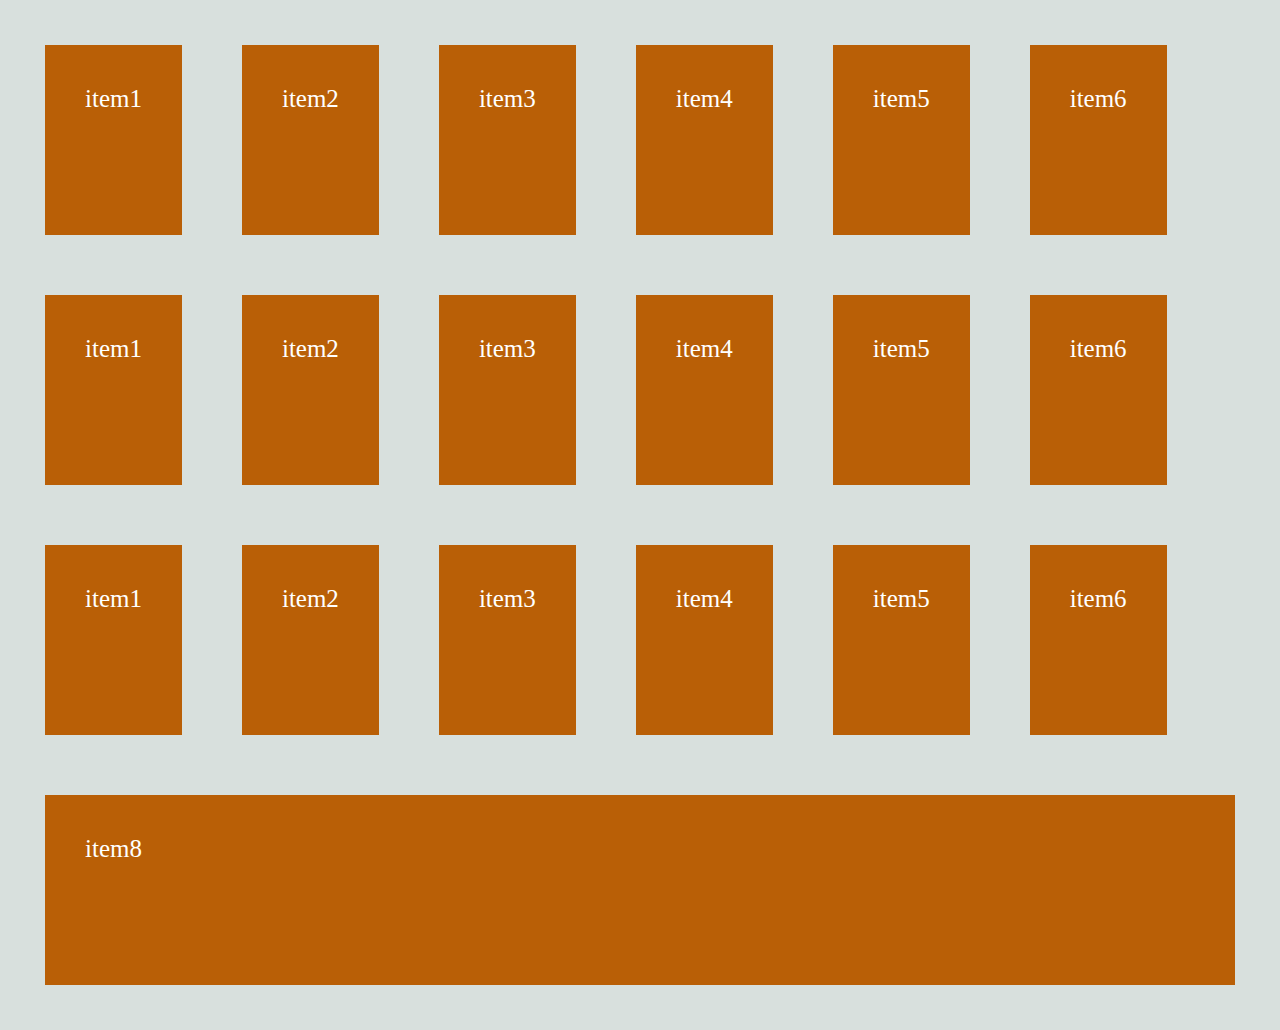
<file: css-flexbox/flex-coklu-satır-sıralama/index.html>
<!DOCTYPE html>
<html lang="tr">

<head>
    <meta charset="UTF-8">
    <meta http-equiv="X-UA-Compatible" content="IE=edge">
    <meta name="viewport" content="width=device-width, initial-scale=1.0">
    <title>flex-coklu-satır-sıralama</title>
    <style>
        * {
            margin: 0;
            padding: 0;
        }

        .container {
            display: flex;
            flex-wrap: wrap;
            /* align-content: flex-start; */
            /* align-content: flex-end; */
            /* align-content: stretch; */
            /* align-content: center; */
            /* align-content: space-between; */
            /* align-content: space-around; */
            /* align-content: space-evenly; */
            


            height: 1000px;
            background-color: #d8e0dd;
            padding: 15px;
        }

        .item {
            padding: 40px;
            margin: 30px;
            background-color: rgb(185, 95, 6);
            color: #fff;
            font-size: 25px;
        }

        .i8 {
            flex: 1;
        }
    </style>
</head>

<body>
    <div class="container">
        <div class="item">item1</div>
        <div class="item">item2</div>
        <div class="item">item3</div>
        <div class="item">item4</div>
        <div class="item">item5</div>
        <div class="item">item6</div>
        <div class="item">item1</div>
        <div class="item">item2</div>
        <div class="item">item3</div>
        <div class="item">item4</div>
        <div class="item">item5</div>
        <div class="item">item6</div>
        <div class="item">item1</div>
        <div class="item">item2</div>
        <div class="item">item3</div>
        <div class="item">item4</div>
        <div class="item">item5</div>
        <div class="item">item6</div>
        <div class="item i8">item8</div>

    </div>



</body>

</html>
</file>
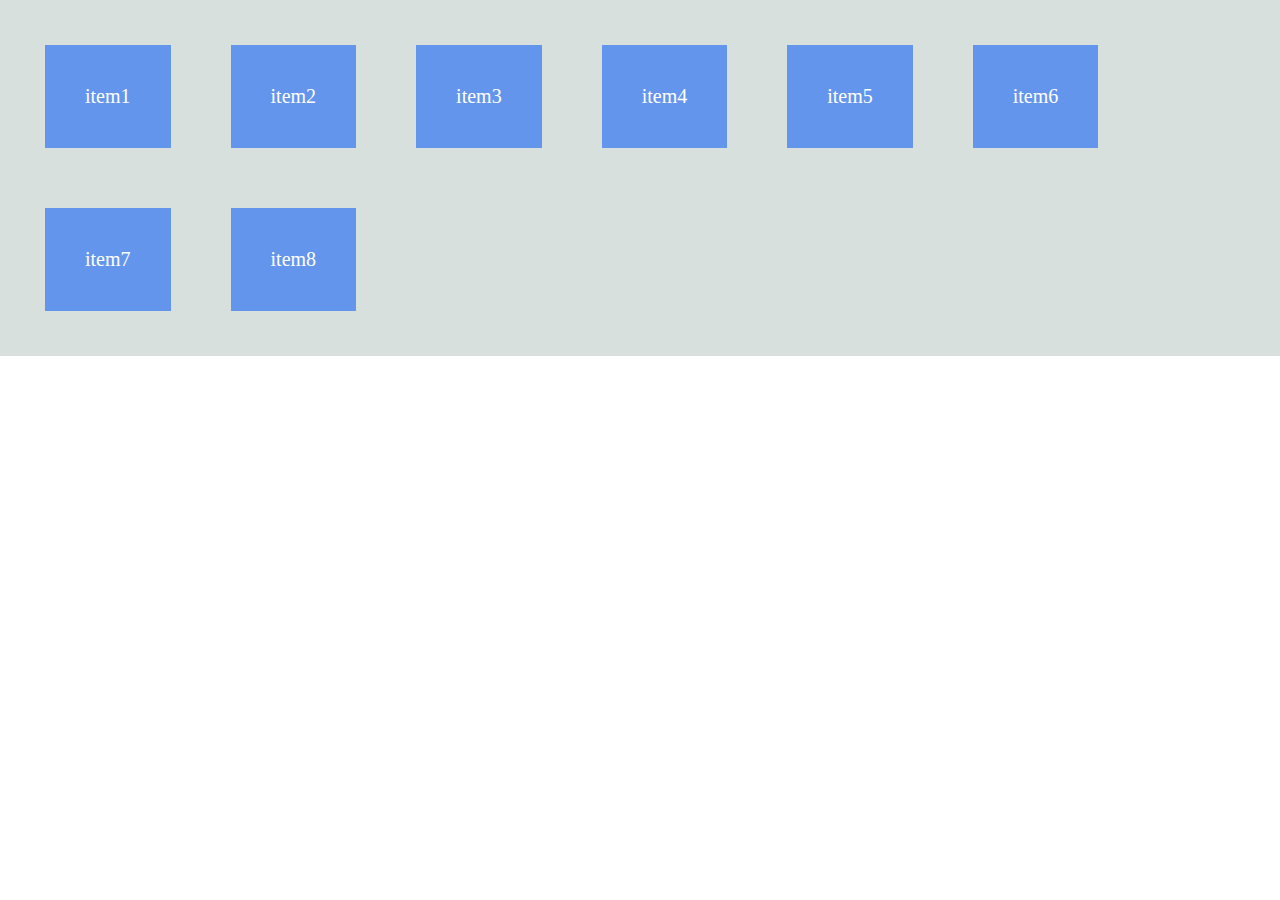
<file: css-flexbox/flex-container/index.html>
<!DOCTYPE html>
<html lang="tr">

<head>
    <meta charset="UTF-8">
    <meta http-equiv="X-UA-Compatible" content="IE=edge">
    <meta name="viewport" content="width=device-width, initial-scale=1.0">
    <title>flex-container</title>
    <style>
        * {
            margin: 0;
            padding: 0;
        }

        .container {
            display: flex;
            /* flex-direction: row-reverse; */
            /* flex-direction: column; */
            /* flex-direction: column-reverse; */
            /* flex-wrap: wrap-reverse; */
            flex-wrap: wrap; 
            background-color: #d8e0dd;
            padding: 15px;
        }

        .item {
            padding: 40px;
            margin: 30px;
            background-color: cornflowerblue;
            color: #fff;
            font-size: 20px;
        }
    </style>
</head>

<body>
    <div class="container">
        <div class="item">item1</div>
        <div class="item">item2</div>
        <div class="item">item3</div>
        <div class="item">item4</div>
        <div class="item">item5</div>
        <div class="item">item6</div>
        <div class="item">item7</div>
        <div class="item">item8</div>
    </div>



</body>

</html>
</file>
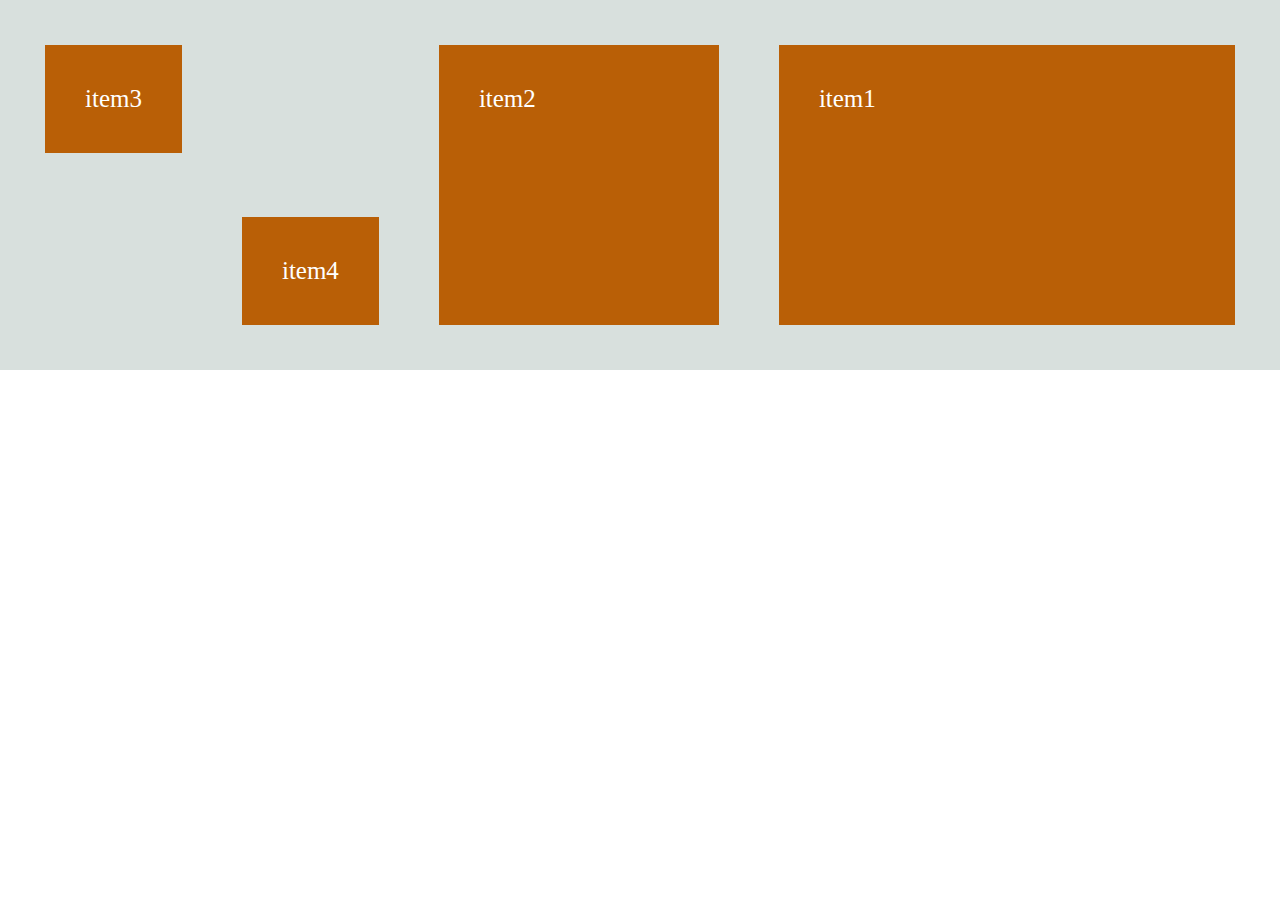
<file: css-flexbox/flex-elaman-ici-hizalama/index.html>
<!DOCTYPE html>
<html lang="tr">

<head>
    <meta charset="UTF-8">
    <meta http-equiv="X-UA-Compatible" content="IE=edge">
    <meta name="viewport" content="width=device-width, initial-scale=1.0">
    <title>flex-elaman-ici-hizalama</title>
    <style>
        * {
            margin: 0;
            padding: 0;
        }

        .container {
            display: flex;
            align-items: center;
            background-color: #d8e0dd;
            padding: 15px;
        }

        .item {
            padding: 40px;
            margin: 30px;
            background-color: rgb(185, 95, 6);
            color: #fff;
            font-size: 25px;

        }

        .i1 {
            align-self: stretch;
            order: 6;
            flex: 1;
        }

        .i2 {
            height: 200px;
            order: 5;
            /* flex-basis: 200px; */
            /* flex-shrink: 0; */
            flex: 0 0 200px;
        }

        .i3 {
            align-self: flex-start;
            order: -2;
        }

        .i4 {
            align-self: flex-end;
            order: -1;
        }
    </style>
</head>

<body>
    <div class="container">
        <div class="item i1">item1</div>
        <div class="item i2">item2</div>
        <div class="item i3">item3</div>
        <div class="item i4">item4</div>

    </div>



</body>

</html>
</file>
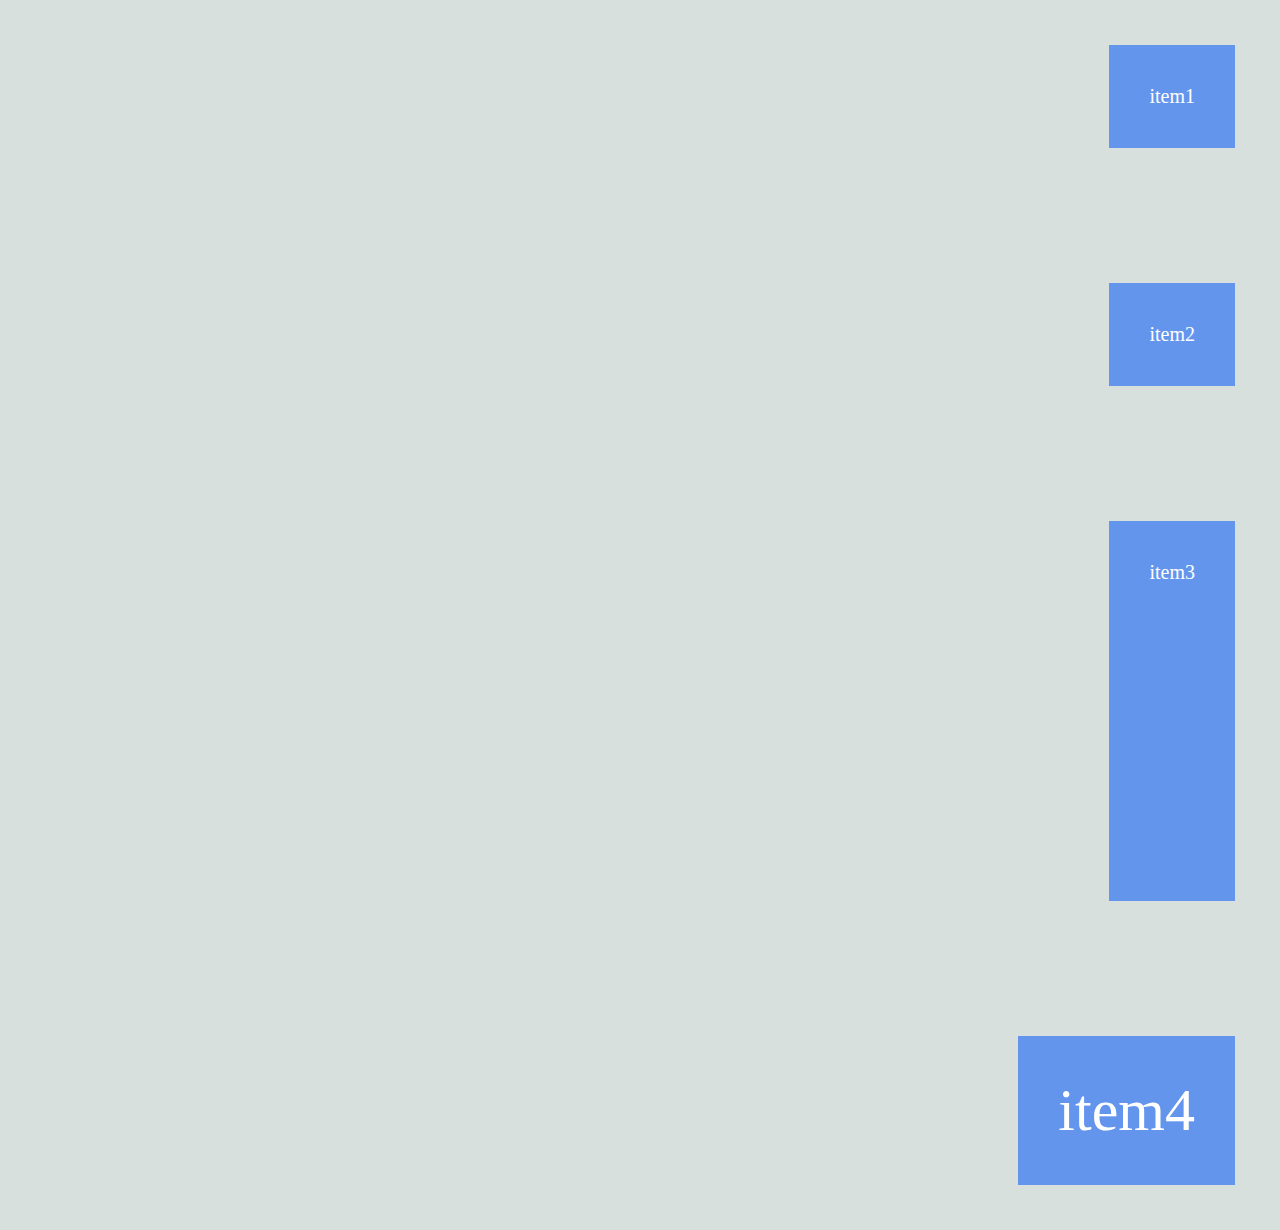
<file: css-flexbox/flex-hizalama/index.html>
<!DOCTYPE html>
<html lang="tr">

<head>
    <meta charset="UTF-8">
    <meta http-equiv="X-UA-Compatible" content="IE=edge">
    <meta name="viewport" content="width=device-width, initial-scale=1.0">
    <title>flex-hizalama</title>
    <style>
        * {
            margin: 0;
            padding: 0;
        }

        .container {
            height: 1200px;
            display: flex;
            justify-content: space-between;
            flex-direction: column;
            /* justify-content: flex-start; */
            /* justify-content: flex-end; */
            /* justify-content: space-between; */
            /* justify-content: space-around; */
            /* justify-content: space-evenly; */

            /* align-items: stretch; */
            /* align-items: center; */
            /* align-items: flex-start; */
            align-items: flex-end;
            /* align-items: baseline; */
            background-color: #d8e0dd;
            padding: 15px;
        }

        .item {
            padding: 40px;
            margin: 30px;
            background-color: cornflowerblue;
            color: #fff;
            font-size: 20px;
        }

        .i2 {
            height: 200px;
        }

        .i3 {
            height: 300px;
        }
        .i4 {
            font-size: 60px;
        }
    </style>
</head>

<body>
    <div class="container">
        <div class="item">item1</div>
        <div class="item">item2</div>
        <div class="item i3">item3</div>
        <div class="item i4">item4</div>

    </div>



</body>

</html>
</file>
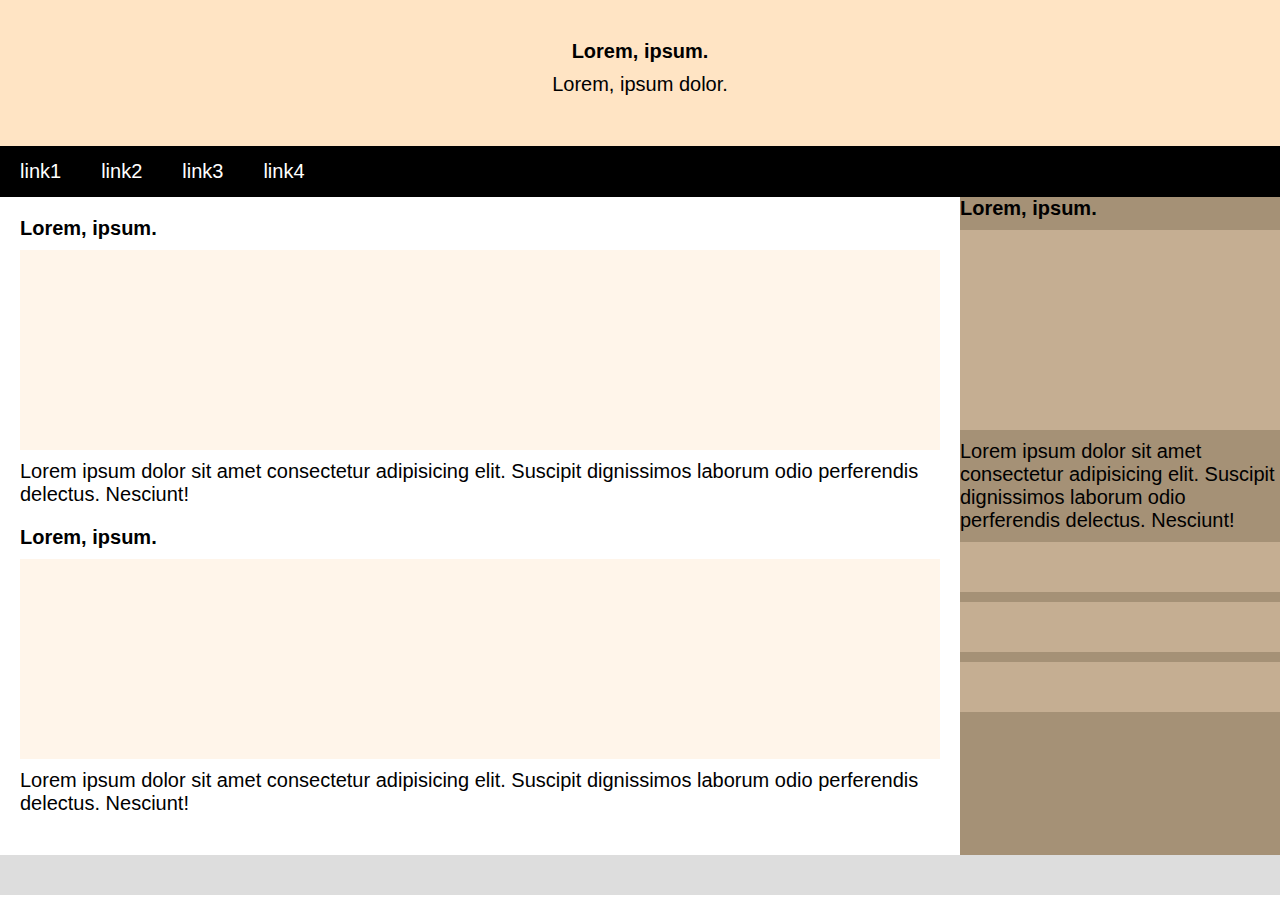
<file: css-flexbox/flex-layaout/index.html>
<!DOCTYPE html>
<html lang="en">

<head>
    <meta charset="UTF-8">
    <meta http-equiv="X-UA-Compatible" content="IE=edge">
    <meta name="viewport" content="width=device-width, initial-scale=1.0">
    <link rel="stylesheet" href="style.css">
    <title>flex-layaout</title>
</head>

<body>
    <div class="header">
        <h1>Lorem, ipsum.</h1>
        <p>
            Lorem, ipsum dolor.
        </p>
    </div>
    <div class="navbar">
        <a href="#">link1</a>
        <a href="#">link2</a>
        <a href="#">link3</a>
        <a href="#">link4</a>
    </div>
    <div id="main">
        <div id="sidebar">
            <div class="box">
                <h2>Lorem, ipsum.</h2>
                <div class="ph" style="height: 200px;"></div>
                <p>
                    Lorem ipsum dolor sit amet consectetur adipisicing elit. Suscipit dignissimos laborum odio
                    perferendis delectus. Nesciunt!
                </p>
                <div class="ph" style="height: 50px;"></div>
                <div class="ph" style="height: 50px;"></div>
                <div class="ph" style="height: 50px;"></div>
            </div>
        </div>
        <div id="content">
            <div class="box">
                <h2>Lorem, ipsum.</h2>
                <div class="ph" style="height: 200px;"></div>
                <p>
                    Lorem ipsum dolor sit amet consectetur adipisicing elit. Suscipit dignissimos laborum odio
                    perferendis delectus. Nesciunt!
                </p>
            </div>
            <div class="box">
                <h2>Lorem, ipsum.</h2>
                <div class="ph" style="height: 200px;"></div>
                <p>
                    Lorem ipsum dolor sit amet consectetur adipisicing elit. Suscipit dignissimos laborum odio
                    perferendis delectus. Nesciunt!
                </p>
            </div>
        </div>
    </div>
    <div id="footer">
    </div>















</body>

</html>
</file>
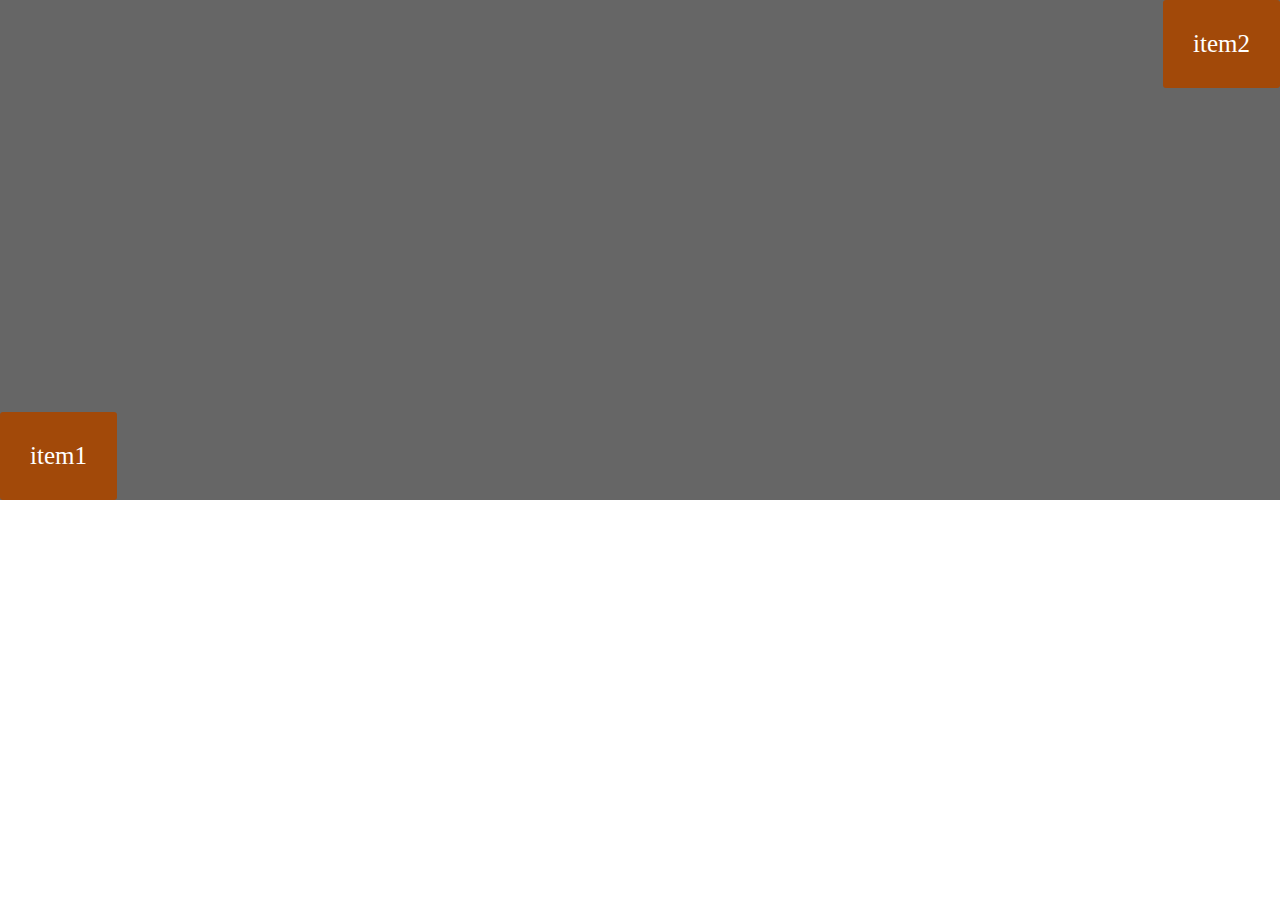
<file: css-flexbox/flex-margin/index.html>
<!DOCTYPE html>
<html lang="en">

<head>
    <meta charset="UTF-8">
    <meta http-equiv="X-UA-Compatible" content="IE=edge">
    <meta name="viewport" content="width=device-width, initial-scale=1.0">
    <title>flex-margin</title>
    <style>
        * {
            margin: 0;
            padding: 0;
        }

        .container {
            display: flex;
            /* align-items: center;
            justify-content: center; */
            height: 500px;
            background-color: rgba(7, 7, 6, 0.614);
        }

        .item {
            background-color: rgb(162, 73, 9);
            padding: 30px;
            color: #fff;
            font-size: 25px;
            border-radius: 3px;
        }

        .i1 {
            margin-top: auto;
        }

        .i2 {
            margin-bottom: auto;
            margin-left: auto;
        }
    </style>
</head>

<body>

    <div class="container">
        <div class="item i1">item1</div>
        <div class="item i2">item2</div>
    </div>







</body>

</html>
</file>
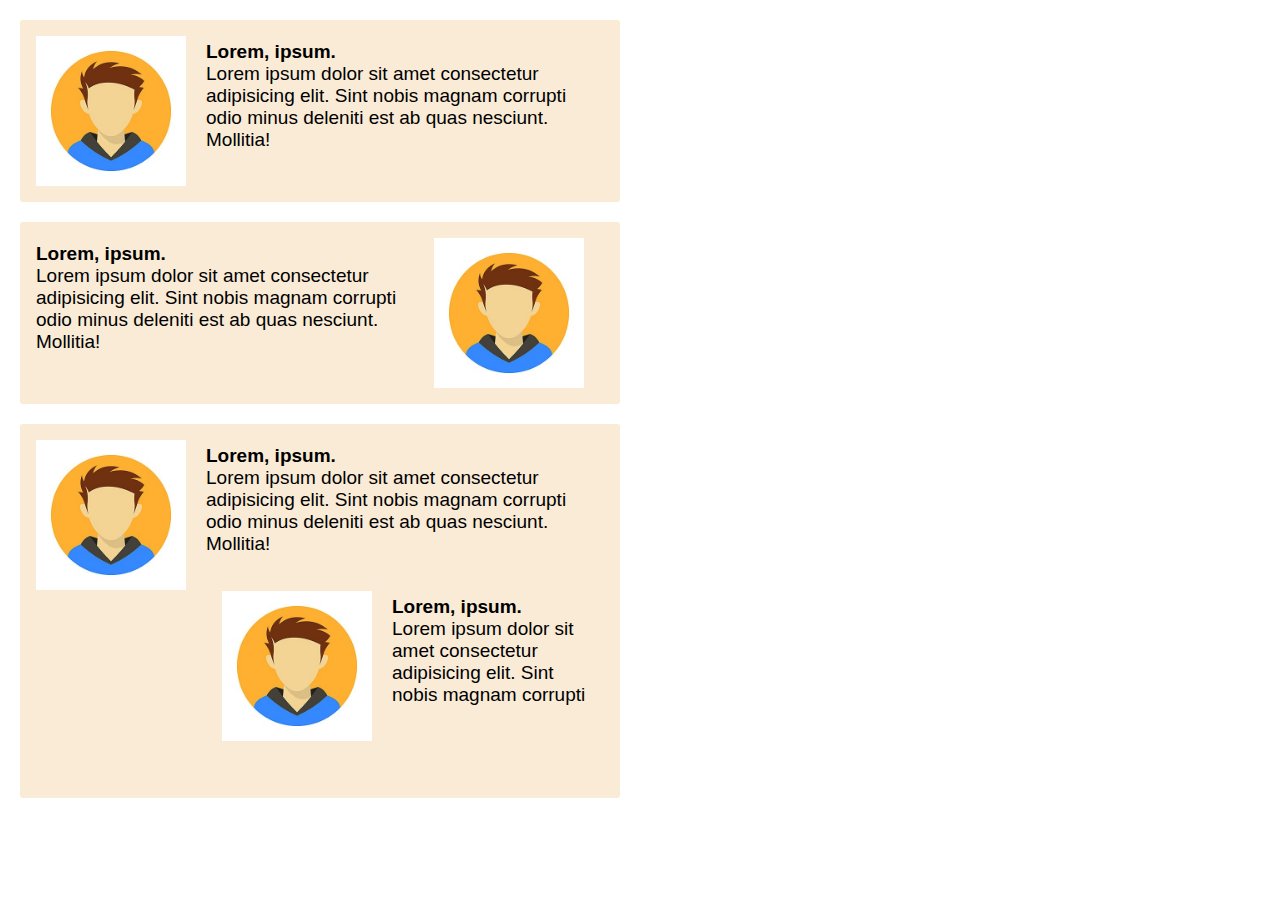
<file: css-flexbox/flex-media-uygulama/index.html>
<!DOCTYPE html>
<html lang="en">

<head>
    <meta charset="UTF-8">
    <meta http-equiv="X-UA-Compatible" content="IE=edge">
    <meta name="viewport" content="width=device-width, initial-scale=1.0">
    <link rel="stylesheet" href="style.css">
    <title>flex-media-uygulama</title>
</head>

<body>
    <div class="media">
        <img class="mediaimg" src="img/avatar.jpg">
        <div class="media-body">
            <h3 class="media-head">Lorem, ipsum.</h3>
            <p>
                Lorem ipsum dolor sit amet consectetur adipisicing elit.
                Sint nobis magnam corrupti odio minus deleniti
                est ab quas nesciunt. Mollitia!
            </p>
        </div>
    </div>
    <div class="media">
        <img class="mediaimg img-right" src="img/avatar.jpg">
        <div class="media-body">
            <h3 class="media-head">Lorem, ipsum.</h3>
            <p>
                Lorem ipsum dolor sit amet consectetur adipisicing elit.
                Sint nobis magnam corrupti odio minus deleniti
                est ab quas nesciunt. Mollitia!
            </p>
        </div>
    </div>
    <div class="media">
        <img class="mediaimg" src="img/avatar.jpg">
        <div class="media-body">
            <h3 class="media-head">Lorem, ipsum.</h3>
            <p>
                Lorem ipsum dolor sit amet consectetur adipisicing elit.
                Sint nobis magnam corrupti odio minus deleniti
                est ab quas nesciunt. Mollitia!
            </p>
            <div class="media media-inner">
                <img class="mediaimg" src="img/avatar.jpg">
                <div class="media-body">
                    <h3 class="media-head">Lorem, ipsum.</h3>
                    <p>
                        Lorem ipsum dolor sit amet consectetur adipisicing elit.
                        Sint nobis magnam corrupti
                    </p>
                </div>
            </div>
        </div>
    </div>
















</body>

</html>
</file>
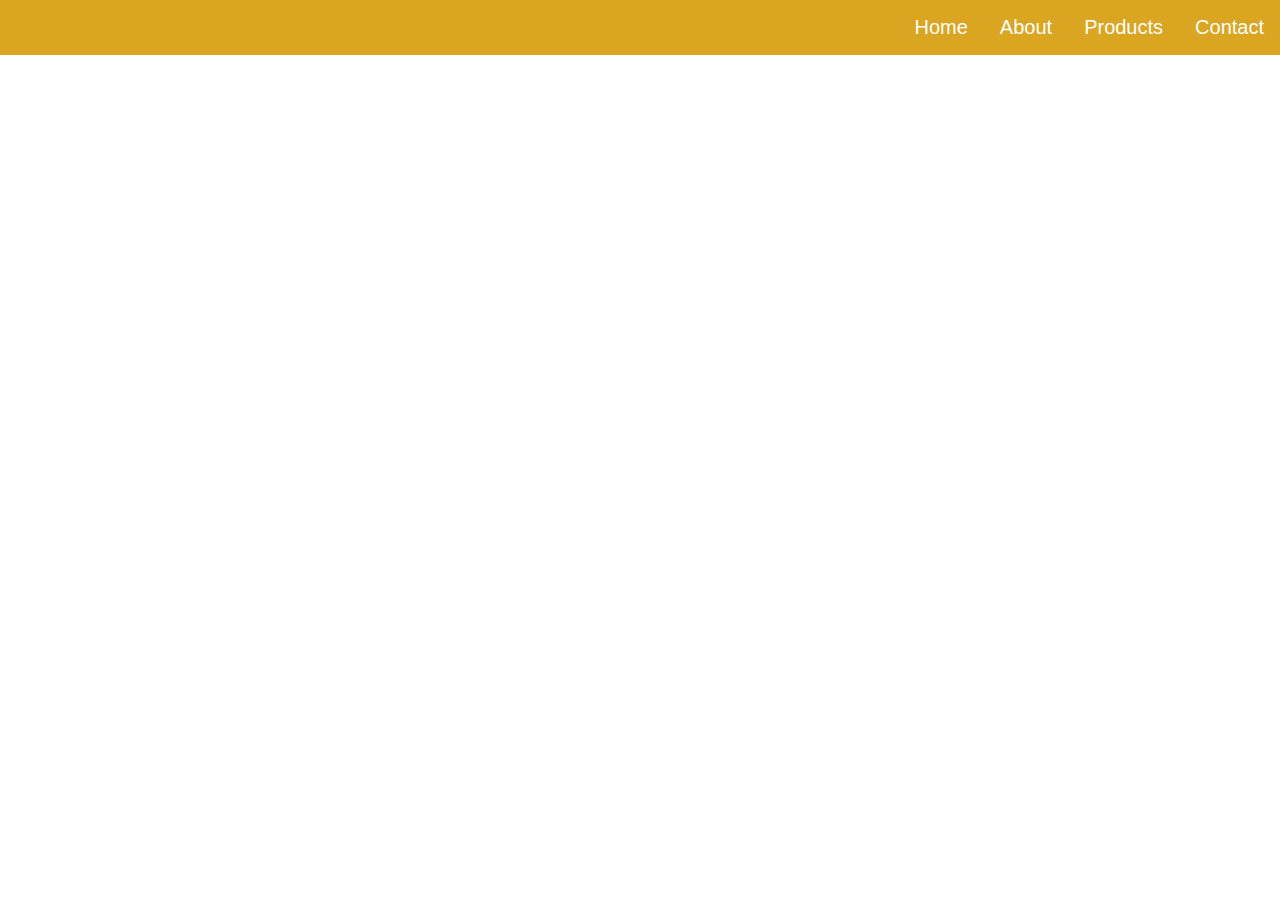
<file: css-flexbox/navbar-uygulama/index.html>
<!DOCTYPE html>
<html lang="en">

<head>
    <meta charset="UTF-8">
    <meta http-equiv="X-UA-Compatible" content="IE=edge">
    <meta name="viewport" content="width=device-width, initial-scale=1.0">
    <link rel="stylesheet" href="style.css">
    <title>navbar-uygulama</title>
</head>

<body>
    <ul class="nav">
        <li>
            <a href="">Home</a>
        </li>
        <li>
            <a href="">About</a>
        </li>
        <li>
            <a href="">Products</a>
        </li>
        <li>
            <a href="">Contact</a>
        </li>
    </ul>
</body>

</html>
</file>
<file: css-flexbox/flex-layaout/style.css>
* {
    margin: 0;
    padding: 0;
    box-sizing: border-box;
    font-family: Arial, Helvetica, sans-serif;
    font-size: 20px;
    scroll-behavior: smooth;
}

a,
ul {
    text-decoration: none;
    list-style: none;
}

.header {
    padding: 40px;
    text-align: center;
    background-color: bisque;

}

.navbar {
    display: flex;
    background-color: black;
}

.navbar a {
    color: #fff;
    padding: 14px 20px;
    text-align: center;
}

.navbar a:hover {
    background-color: rgba(101, 77, 47, 0.227);
}

#main {
    display: flex;
}

#sidebar {
    background-color: rgb(165, 145, 118);
    flex: 25%;
    order: 1;
}

.box {
    margin-bottom: 20px;
}

p {
    margin: 10px 0;
}

#content {
    flex: 75%;
    padding: 20px;
}

.ph {
    width: 100%;
    background-color: #ffe4c45c;
    padding: 20px;
    margin-top: 10px;
}

#footer {
    background-color: #ddd;
    padding: 20px;

}

@media screen and (max-width:700px) {

    #main,
    .navbar {
        flex-direction: column;
    }

    #sidebar {
        order: -1;
    }
}
</file>
<file: css-flexbox/flex-media-uygulama/style.css>
* {
    margin: 0;
    padding: 0;
    box-sizing: border-box;
    font-family: Arial, Helvetica, sans-serif;
    font-size: 19px;
}

.media {
    display: flex;
    align-items: flex-start;
    background-color: antiquewhite;
    padding: 16px;
    margin: 20px;
    border-radius: 3px;
    max-width: 600px;
}

.mediaimg {
    width: 150px;
    margin-right: 20px;

}

.media-body {
    margin: 5px 0;
}

.img-right {
    order: 1;
}

.media-inner {
    margin-left: 0;
    margin-right: 0;
}
</file>
<file: css-flexbox/navbar-uygulama/style.css>
* {
    margin: 0;
    padding: 0;
    box-sizing: border-box;
    font-family: Arial, Helvetica, sans-serif;
    font-size: 20px;
}

a,
ul {
    text-decoration: none;
    list-style: none;
}

.nav {
    display: flex;
    justify-content: flex-end;
    background-color: goldenrod;
}

.nav a {
    display: block;
    padding: 16px;
    color: #fff;
}

.nav a:hover {
    background-color: rgb(233, 184, 61);
}

@media screen and (max-width: 800px) {
    .nav {
        justify-content: space-around;
    }
}

@media screen and (max-width: 600px) {
    .nav {
        flex-direction: column;
    }

    .nav a {
        text-align: center;
        padding: 10px;
        border: 1px solid rgba(255, 255, 255, 0.3);
        border-bottom: 1px solid rgba(0, 0, 0, 0.1);
    }

    .nav li:last-child a {
        border: none;
    }
}
</file>
